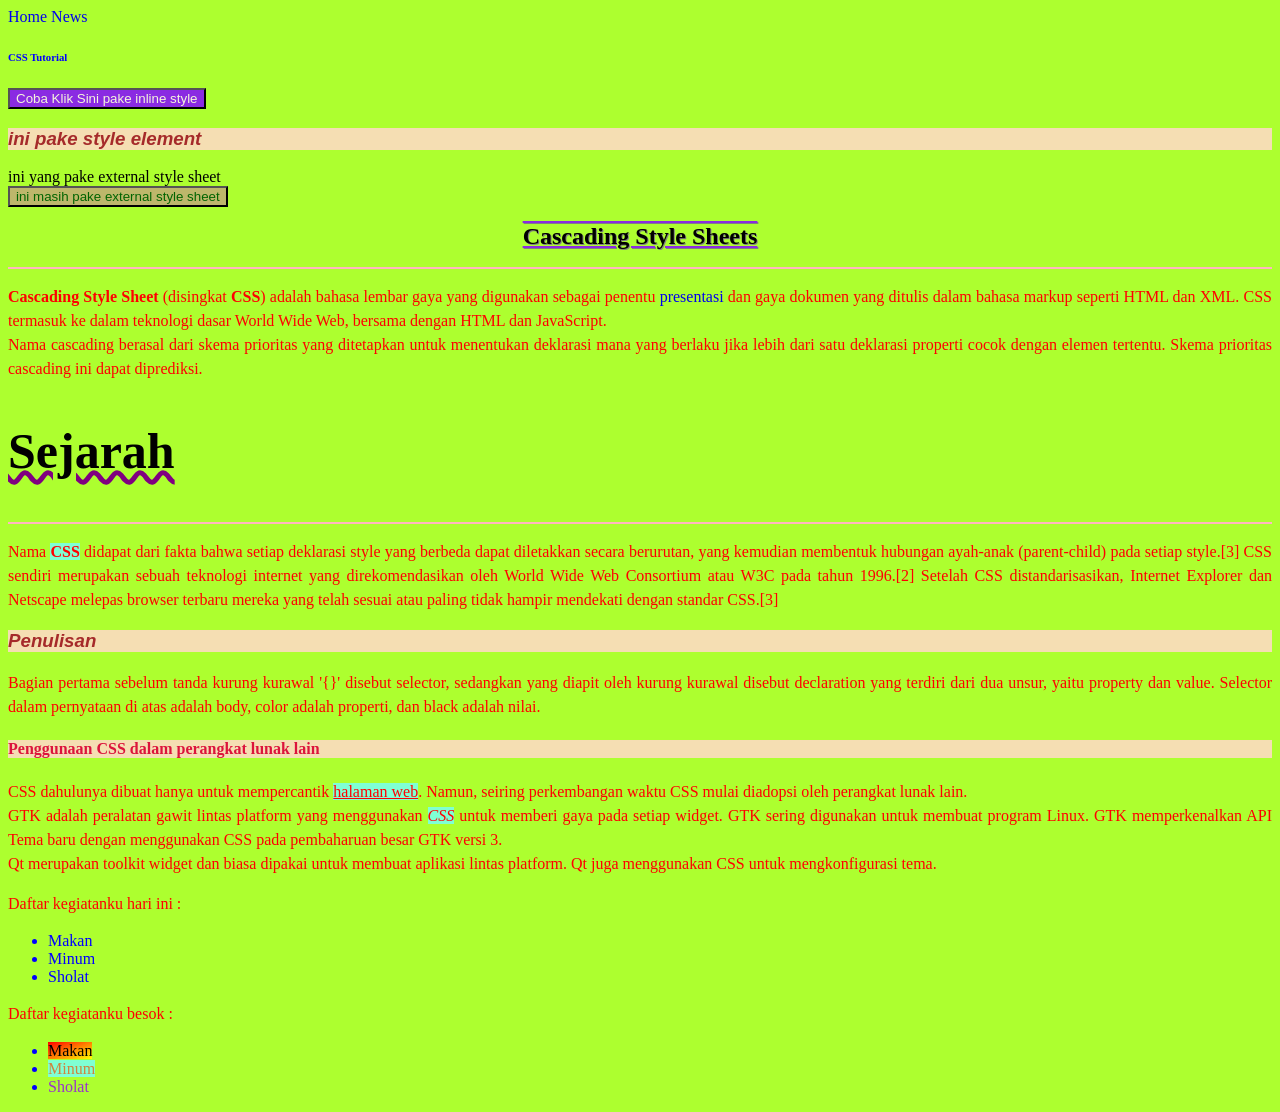
<file: index.html>
<!DOCTYPE html>
<html lang="en">
<head>
    <meta charset="UTF-8">
    <meta name="viewport" content="width=device-width, initial-scale=1.0">
    <title>CSS Tutorial</title>
    <link rel="stylesheet" href="assets css/asset css/app.css">
</head>
<!--style element css-->
<style>
    h3{
        color: brown;
        font-style: italic;
        font-family: sans-serif;
    }
</style>
<body>
    <nav>
        <a href="index.html">Home</a></li>
        <a href="news.html">News</a></li>
    </nav>
    <!--inline style-->
    <h6 style="color: blue">CSS Tutorial</h6>
    <button style="background-color: blueviolet; color: beige;">Coba Klik Sini pake inline style</button>
    <h3>
        ini pake style element
    </h3>

    <a.try>ini yang pake external style sheet</a.try>
    <br>
    <button>ini masih pake external style sheet</button>

    <div>
        <h1>Cascading Style Sheets</h1>
        <hr>
        <p>
            <b>Cascading Style Sheet</b> (disingkat <b>CSS</b>) adalah bahasa lembar gaya yang digunakan sebagai penentu <a href="https://id.wikipedia.org/wiki/Presentasi">presentasi</a>  dan gaya dokumen yang ditulis dalam bahasa markup seperti HTML dan XML. CSS termasuk ke dalam teknologi dasar World Wide Web, bersama dengan HTML dan JavaScript.
            <br>
            Nama cascading berasal dari skema prioritas yang ditetapkan untuk menentukan deklarasi mana yang berlaku jika lebih dari satu deklarasi properti cocok dengan elemen tertentu. Skema prioritas cascading ini dapat diprediksi.
        </p>
        
        <h2>
            Sejarah
        </h2>
        <hr>
        <p>
            Nama <b class="mark">CSS</b> didapat dari fakta bahwa setiap deklarasi style yang berbeda dapat diletakkan secara berurutan, yang kemudian membentuk hubungan ayah-anak (parent-child) pada setiap style.[3] CSS sendiri merupakan sebuah teknologi internet yang direkomendasikan oleh World Wide Web Consortium atau W3C pada tahun 1996.[2] Setelah CSS distandarisasikan, Internet Explorer dan Netscape melepas browser terbaru mereka yang telah sesuai atau paling tidak hampir mendekati dengan standar CSS.[3]
        </p>
        
        <h3>
            Penulisan
        </h3>
        <p>
           Bagian pertama sebelum tanda kurung kurawal '{}' disebut selector, sedangkan yang diapit oleh kurung kurawal disebut declaration yang terdiri dari dua unsur, yaitu property dan value. Selector dalam pernyataan di atas adalah body, color adalah properti, dan black adalah nilai. 
        </p>
        <h4>
           Penggunaan CSS dalam perangkat lunak lain 
        </h4>
        <p>
            CSS dahulunya dibuat hanya untuk mempercantik <u class="mark">halaman web</u>. Namun, seiring perkembangan waktu CSS mulai diadopsi oleh perangkat lunak lain.
            <br>
            GTK adalah peralatan gawit lintas platform yang menggunakan <i class="mark">CSS</i> untuk memberi gaya pada setiap widget. GTK sering digunakan untuk membuat program Linux. GTK memperkenalkan API Tema baru dengan menggunakan CSS pada pembaharuan besar GTK versi 3.
            <br>
            Qt merupakan toolkit widget dan biasa dipakai untuk membuat aplikasi lintas platform. Qt juga menggunakan CSS untuk mengkonfigurasi tema.
        </p>
        <p>Daftar kegiatanku hari ini :
        
        <ul>
            <li>Makan</li>
            <li>Minum</li>
            <li>Sholat</li>
        </ul>
        </p>
        <p>Daftar kegiatanku besok :
        
        <!--menggunakan elemen id untuk penamaan-->
        <ul>
            <li><span id="list">Makan</span></li>
            <li><span id="list2" class="mark">Minum</span></li>
            <li><span>Sholat</span></li>
        </ul>
        </p>
    </div>
</body>
</html>
</file>
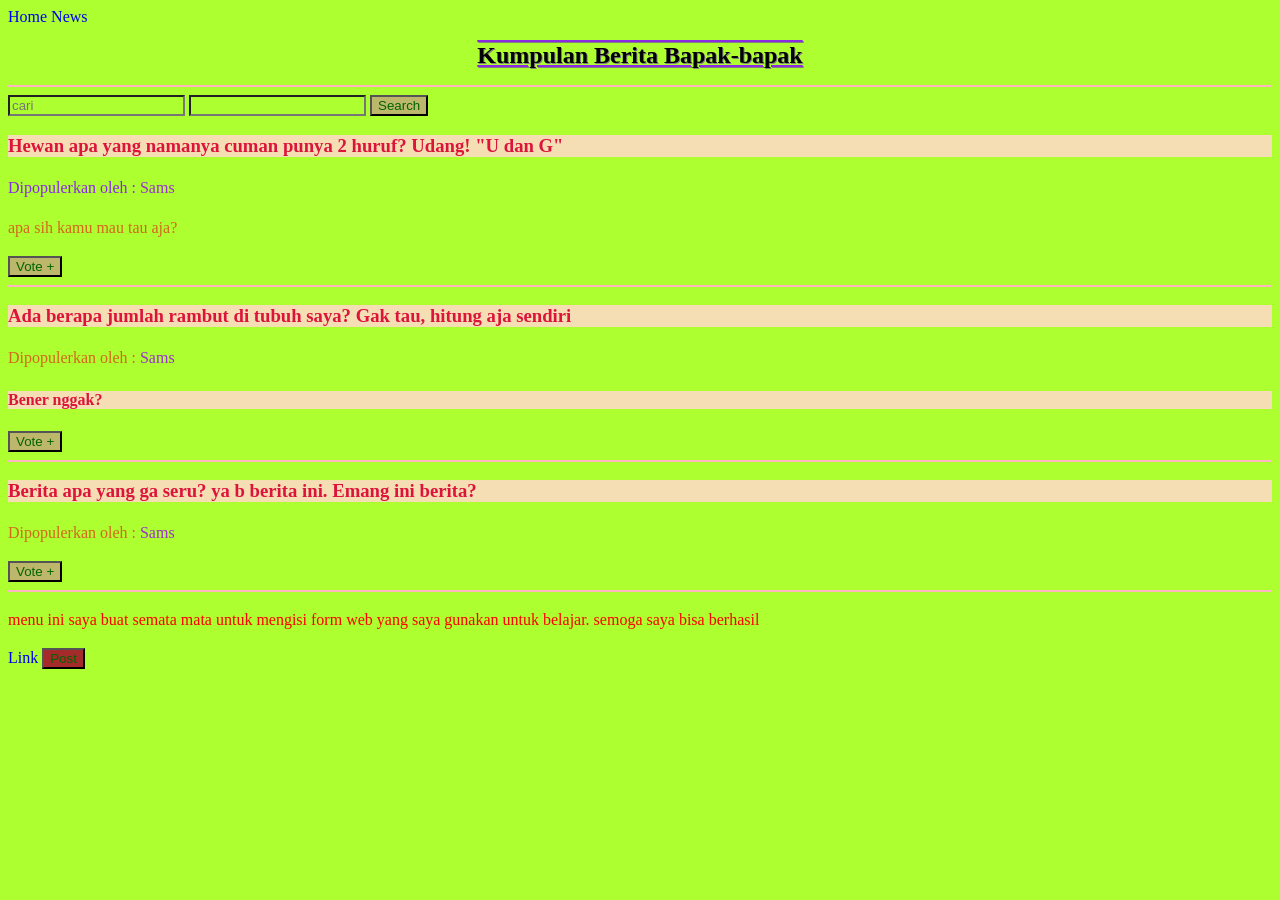
<file: news.html>
<!DOCTYPE html>
<html lang="en">
<head>
    <meta charset="UTF-8">
    <meta name="viewport" content="width=device-width, initial-scale=1.0">
    <title>News</title>
    <link rel="stylesheet" href="assets css/asset css/app.css">
    <style>
       a + button {
            background-color: brown;
            
        }

        input[type="text"] {
            color: red;
        }

        input[type="password"] {
            color: blue;
        }
        
       
    </style>
</head>
<body>
   <nav>
        <a href="index.html">Home</a></li>
        <a href="news.html">News</a></li>
    </nav>
    <h1>Kumpulan Berita Bapak-bapak</h1>
    <hr>
    <input type="text" placeholder="cari" value="">
    <input type="password" name="" id=""> <button>Search</button>
    <section class="canda">
        <h3>Hewan apa yang namanya cuman punya 2 huruf? Udang! "U dan G"</h3>
        <p>Dipopulerkan oleh : <span>Sams</span></p>
       <!-- direct descendant-->
        <div>
            <p>apa sih kamu mau tau aja?</p>
        </div>
        
        <button>Vote +</button>
    </section>

    <hr>

    <section>
        <h3>Ada berapa jumlah rambut di tubuh saya? Gak tau, hitung aja sendiri</h3>
        <p>Dipopulerkan oleh : <span>Sams</span></p>
        <h4>Bener nggak?</h4>
        <button>Vote +</button>
    </section>

    <hr>

    <section>
        <h3>Berita apa yang ga seru? ya b berita ini. Emang ini berita?</h3>
        <p>Dipopulerkan oleh : <span>Sams</span></p>
        <button>Vote +</button>
    </section>
    
    <hr>
    <p>menu ini saya buat semata mata untuk mengisi form web yang saya gunakan untuk belajar. semoga saya bisa berhasil</p>

    <!--Ajdecant Selector atau elemen yang bersebelahan dengan 'Link'-->
    <a href="#">Link</a>
    <button>Post</button>
</body>
</html>
</file>
<file: assets css/asset css/app.css>
/*universal selector dengan '*' */
* {
    background-color: greenyellow;
}

a.try {
    color: blueviolet;
    font-size: x-large;
    background-color: coral;
}

button {
    color: darkgreen;
    background-color: darkkhaki;
}

h1 {
    text-align: center;
    text-decoration: underline overline solid blueviolet;
    font-size: 150%;
    text-shadow: 1px 1px grey;
}

hr {
    background-color: lightpink;
    height: 2px;
    border: none;
}

/* descendant selector */
section p {
    text-align: justify;
    line-height: 1.5;
    color: chocolate;
}
/* descendant selector akan mengeksekusi pembungkus selection yang ada embungkus p nya */

p {
    text-align: justify;
    line-height: 1.5;
    color: red;
}

/*direct descendant*/

.canda > p {
    text-align: justify;
    line-height: 1.5;
    color: blueviolet;
}

h2 {
    text-align: start;
    font-size: 50px;
    text-decoration: wavy underline purple;
}

a {
    text-decoration: none;
}

h3,h4 {
    text-align: start;
    color: crimson ;
    background-color: wheat;
}

li {
    color: blue;
    text-transform: none;    
}

span {
    color: darkorchid;
}

 
/* menggunakan atribut id untuk  element selector harus menggunakan '#'*/
#list {
    color: black;
    background-image: linear-gradient(to bottom right, red, yellow);
}

/* selector menggunakan atribut class */
.mark {
    background-color: aquamarine;
}

#list2 {
    color: peru;
}
</file>
